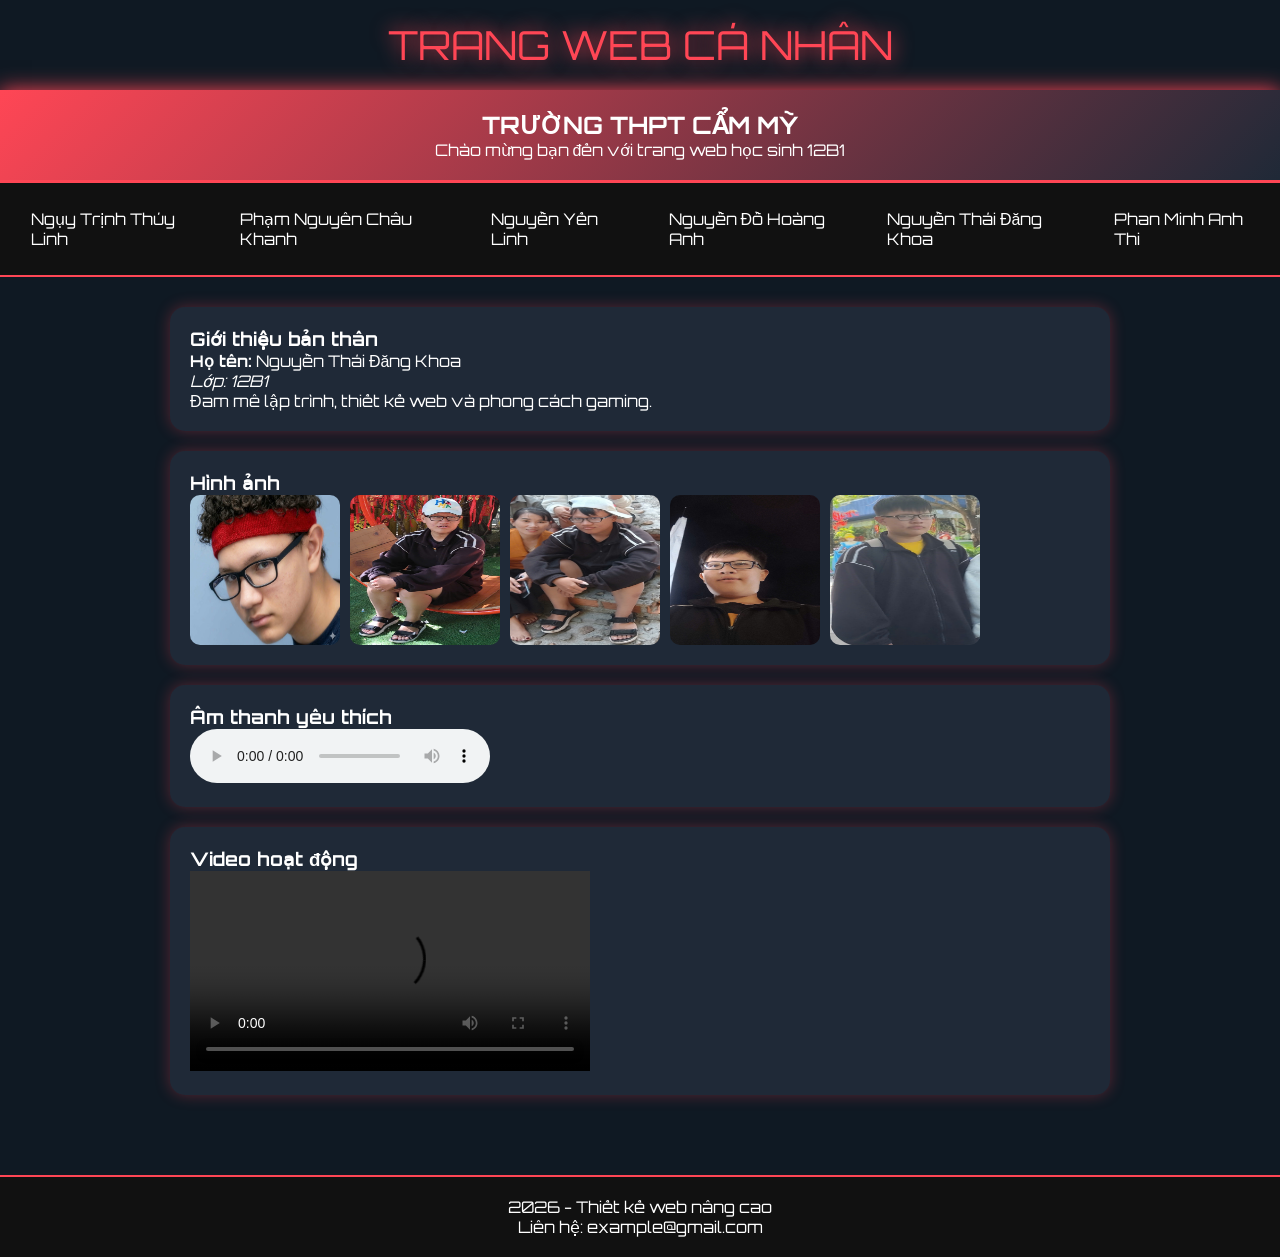
<file: bai11_1.html>
<!doctype html>
<html lang="vi">
  <head>
    <meta charset="UTF-8" />
    <title>Trang Web Cá Nhân - Valorant Style</title>

    <!-- FONT GAMING -->
    <link href="https://fonts.googleapis.com/css2?family=Orbitron:wght@400;700&display=swap" rel="stylesheet" />

    <style>
      * {
        margin: 0;
        padding: 0;
        box-sizing: border-box;
        font-family: "Orbitron", sans-serif;
      }

      body {
        background: #0f1923;
        color: white;
      }

      /* TITLE */
      #tieude {
        text-align: center;
        font-size: 40px;
        color: #ff4655;
        text-shadow: 0 0 20px #ff4655;
        margin: 20px;
      }

      /* HEADER */
      .dautrang {
        background: linear-gradient(135deg, #ff4655, #1f2937);
        padding: 20px;
        text-align: center;
        border-bottom: 3px solid #ff4655;
        box-shadow: 0 0 20px #ff4655;
      }

      /* NAV */
      .dieuhuong {
        display: flex;
        justify-content: center;
        gap: 20px;
        padding: 15px;
        background: #111;
        border-bottom: 2px solid #ff4655;
      }

      .dieuhuong a {
        color: white;
        text-decoration: none;
        padding: 10px 15px;
        border: 1px solid transparent;
        transition: 0.3s;
      }

      .dieuhuong a:hover {
        border: 1px solid #ff4655;
        color: #ff4655;
        box-shadow: 0 0 10px #ff4655;
      }

      /* CONTENT */
      .noidung {
        padding: 30px;
        max-width: 1000px;
        margin: auto;
      }

      /* CARD STYLE */
      .card {
        background: #1f2937;
        padding: 20px;
        border-radius: 15px;
        margin-bottom: 20px;
        box-shadow: 0 0 15px rgba(255, 70, 85, 0.3);
        transition: 0.3s;
      }

      .card:hover {
        transform: scale(1.02);
        box-shadow: 0 0 25px #ff4655;
      }

      /* IMAGE */
      .images {
        display: flex;
        gap: 10px;
        flex-wrap: wrap;
      }

      .images img {
        width: 150px;
        height: 150px;
        border-radius: 10px;
        transition: 0.3s;
      }

      .images img:hover {
        transform: scale(1.1);
        box-shadow: 0 0 15px #ff4655;
      }

      /* MEDIA */
      .amthanh,
      .video {
        margin-top: 20px;
      }

      /* FOOTER */
      .chantrang {
        background: #111;
        text-align: center;
        padding: 20px;
        border-top: 2px solid #ff4655;
        margin-top: 30px;
      }

      /* INTRO ANIMATION */
      .intro {
        position: fixed;
        top: 0;
        left: 0;
        width: 100%;
        height: 100%;
        background: black;
        display: flex;
        justify-content: center;
        align-items: center;
        color: #ff4655;
        font-size: 40px;
        z-index: 999;
        animation: fadeOut 1s forwards;
      }

      @keyframes fadeOut {
        0% {
          opacity: 1;
        }
        80% {
          opacity: 1;
        }
        100% {
          opacity: 0;
          visibility: hidden;
        }
      }
    </style>
  </head>

  <body>
    <!-- INTRO GAME -->
    <div class="intro">VALORANT STYLE WEBSITE</div>

    <p id="tieude">TRANG WEB CÁ NHÂN</p>

    <div class="dautrang">
      <h2>TRƯỜNG THPT CẨM MỸ</h2>
      <p>Chào mừng bạn đến với trang web học sinh 12B1</p>
    </div>

    <div class="dieuhuong">
      <a href="./index.html">Ngụy Trịnh Thúy Linh</a>
      <a href="./PHAMNGUYENCHAUKHANH.html">Phạm Nguyên Châu Khanh</a>
      <a href="./Bai11YL_1.html">Nguyễn Yến Linh</a>
      <a href="./bai11HE_1.html">Nguyễn Đỗ Hoàng Anh</a>
      <a href="./bai11_1.html">Nguyễn Thái Đăng Khoa</a>
      <a href="./Bai11AT.html">Phan Minh Anh Thi</a>
    </div>

    <div class="noidung">
      <div class="card">
        <h3>Giới thiệu bản thân</h3>
        <p><strong>Họ tên:</strong> Nguyễn Thái Đăng Khoa</p>
        <p><em>Lớp: 12B1</em></p>
        <p>Đam mê lập trình, thiết kế web và phong cách gaming.</p>
      </div>

      <div class="card">
        <h3>Hình ảnh</h3>
        <div class="images">
          <img src="./images/dk.jfif" />
          <img src="./images/dk_2.jpg" />
          <img src="./images/dk_3.jpg" />
          <img src="./images/dk_4.jpg" />
          <img src="./images/dk_5.jpg" />
        </div>
      </div>

      <div class="card amthanh">
        <h3>Âm thanh yêu thích</h3>
        <audio src="./musics/at.m4a" controls></audio>
      </div>

      <div class="card video">
        <h3>Video hoạt động</h3>
        <video src="./videos/dk.mp4" width="400" controls></video>
      </div>
    </div>

    <div class="chantrang">
      <p>2026 - Thiết kế web nâng cao</p>
      <p>Liên hệ: example@gmail.com</p>
    </div>
  </body>
</html>
</file>
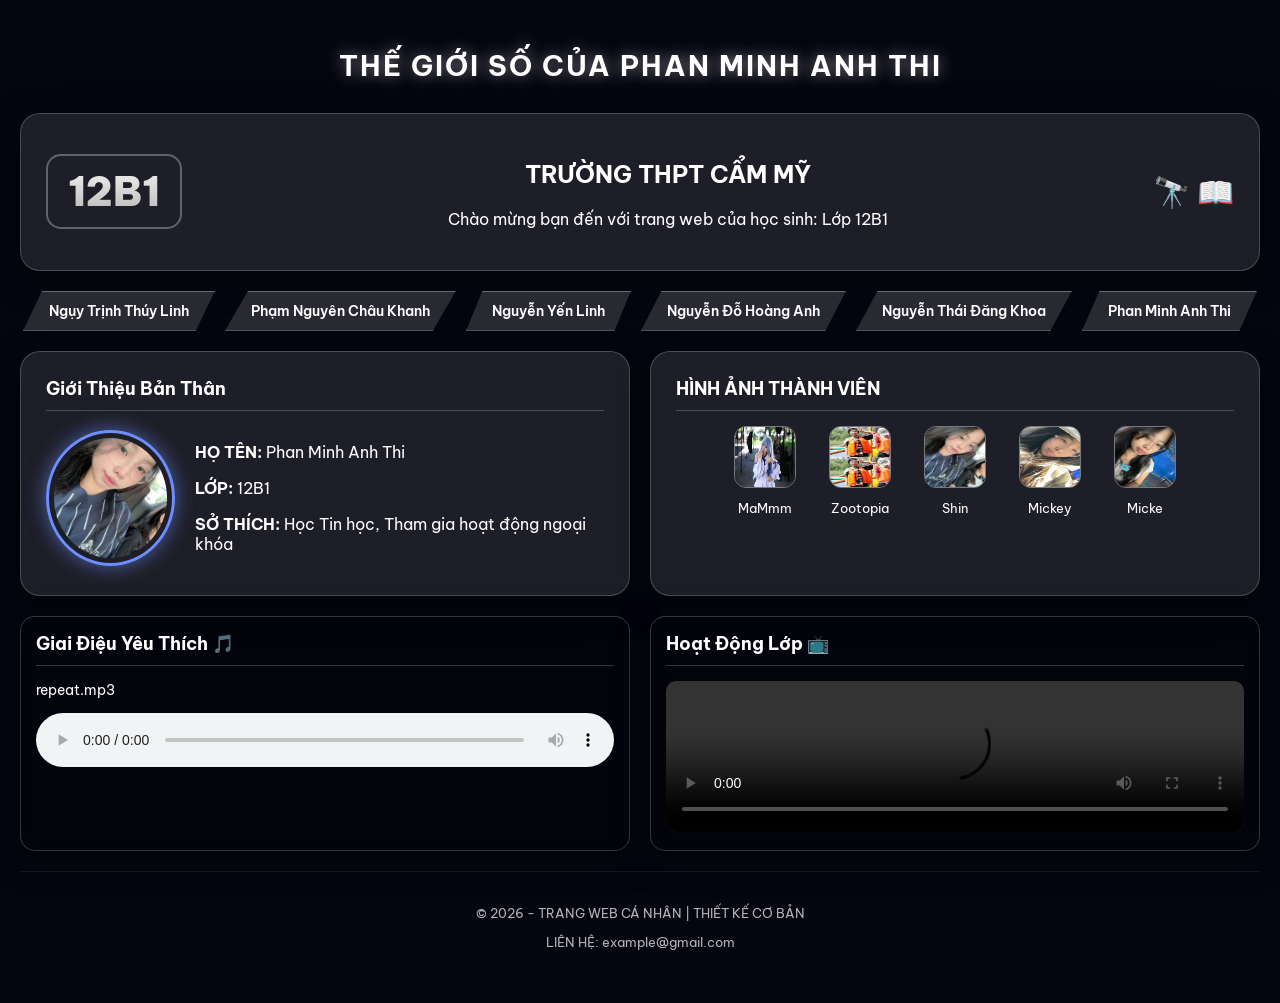
<file: Bai11AT.html>
<!doctype html>
<html lang="vi">
  <head>
    <meta charset="UTF-8" />
    <meta name="viewport" content="width=device-width, initial-scale=1.0" />
    <title>Thế Giới Số Của Nguyễn Yến Linh</title>
    <link href="https://fonts.googleapis.com/css2?family=Montserrat:wght@400;700&family=Be+Vietnam+Pro:wght@300;600&display=swap" rel="stylesheet" />
    <style>
      /* Thiết lập nền Galaxy */
      body {
        margin: 0;
        padding: 20px;
        background: #050510 url("https://images.unsplash.com/photo-1464802686167-b939a6910659?auto=format&fit=crop&q=80&w=2000") no-repeat center center fixed;
        background-size: cover;
        color: white;
        font-family: "Be Vietnam Pro", sans-serif;
      }

      /* Hiệu ứng khung kính mờ */
      .glass {
        background: rgba(255, 255, 255, 0.1);
        backdrop-filter: blur(10px);
        -webkit-backdrop-filter: blur(10px);
        border: 1px solid rgba(255, 255, 255, 0.2);
        border-radius: 20px;
        padding: 25px;
        margin-bottom: 20px;
        box-shadow: 0 8px 32px 0 rgba(0, 0, 0, 0.5);
      }

      /* Tiêu đề chính */
      #tieude {
        text-align: center;
        font-size: 28px;
        font-weight: bold;
        letter-spacing: 2px;
        text-transform: uppercase;
        margin-bottom: 30px;
        color: #fff;
        text-shadow: 0 0 15px rgba(255, 255, 255, 0.5);
      }

      /* Header phong cách hiện đại */
      .header-top {
        display: flex;
        justify-content: space-between;
        align-items: center;
        text-align: center;
      }

      .class-badge {
        font-size: 40px;
        font-weight: 900;
        background: linear-gradient(to bottom, #fff, #aaa);
        -webkit-background-clip: text;
        -webkit-text-fill-color: transparent;
        border: 2px solid rgba(255, 255, 255, 0.3);
        padding: 10px 20px;
        border-radius: 15px;
      }

      /* Thanh điều hướng hình thoi/kim cương */
      .dieuhuong {
        display: flex;
        justify-content: center;
        gap: 10px;
        margin-bottom: 20px;
      }

      .dieuhuong a {
        text-decoration: none;
        color: white;
        padding: 10px 25px;
        background: rgba(255, 255, 255, 0.15);
        border: 1px solid rgba(255, 255, 255, 0.3);
        clip-path: polygon(10% 0%, 100% 0%, 90% 100%, 0% 100%);
        transition: 0.3s;
        font-weight: 600;
        font-size: 14px;
      }

      .dieuhuong a:hover {
        background: rgba(255, 255, 255, 0.3);
        box-shadow: 0 0 15px #23d5ab;
      }

      /* Bố cục nội dung chính */
      .main-content {
        display: grid;
        grid-template-columns: 1fr 1fr;
        gap: 20px;
      }

      /* Giới thiệu bản thân */
      .profile-box {
        display: flex;
        align-items: center;
        gap: 20px;
      }

      .avatar-circle {
        width: 120px;
        height: 120px;
        border-radius: 50%;
        border: 3px solid #6e8efb;
        padding: 5px;
        box-shadow: 0 0 20px rgba(110, 142, 251, 0.6);
      }

      .avatar-circle img {
        width: 100%;
        height: 100%;
        border-radius: 50%;
        object-fit: cover;
      }

      /* Gallery thành viên */
      .gallery {
        display: flex;
        flex-wrap: wrap;
        gap: 15px;
        justify-content: center;
      }

      .member-item {
        text-align: center;
        width: 80px;
      }

      .member-item img {
        width: 60px;
        height: 60px;
        border-radius: 12px;
        border: 1px solid rgba(255, 255, 255, 0.4);
        margin-bottom: 5px;
      }

      /* Khu vực âm thanh video */
      .media-section {
        display: grid;
        grid-template-columns: 1fr 1fr;
        gap: 20px;
      }

      .player-box {
        background: rgba(0, 0, 0, 0.3);
        border-radius: 15px;
        padding: 15px;
      }

      /* Chân trang */
      .chantrang {
        text-align: center;
        font-size: 13px;
        opacity: 0.7;
        padding: 20px;
        border-top: 1px solid rgba(255, 255, 255, 0.1);
      }

      h3 {
        margin-top: 0;
        font-size: 18px;
        border-bottom: 1px solid rgba(255, 255, 255, 0.2);
        padding-bottom: 10px;
        margin-bottom: 15px;
      }
    </style>
  </head>
  <body>
    <p id="tieude">THẾ GIỚI SỐ CỦA PHAN MINH ANH THI</p>

    <div class="glass header-top">
      <div class="class-badge">12B1</div>
      <div>
        <h2>TRƯỜNG THPT CẨM MỸ</h2>
        <p>Chào mừng bạn đến với trang web của học sinh: Lớp 12B1</p>
      </div>
      <div style="font-size: 30px">🔭 📖</div>
    </div>

    <div class="dieuhuong">
      <a href="./index.html">Ngụy Trịnh Thúy Linh</a>
      <a href="./PHAMNGUYENCHAUKHANH.html">Phạm Nguyên Châu Khanh</a>
      <a href="./Bai11YL_1.html">Nguyễn Yến Linh</a>
      <a href="./bai11HE_1.html">Nguyễn Đỗ Hoàng Anh</a>
      <a href="./bai11_1.html">Nguyễn Thái Đăng Khoa</a>
      <a href="./Bai11AT.html">Phan Minh Anh Thi</a>
    </div>

    <div class="main-content">
      <div class="glass">
        <h3>Giới Thiệu Bản Thân</h3>
        <div class="profile-box">
          <div class="avatar-circle">
            <img src="./images/at_3.jpg" alt="Avatar" />
          </div>
          <div>
            <p><strong>HỌ TÊN:</strong> Phan Minh Anh Thi</p>
            <p><strong>LỚP:</strong> 12B1</p>
            <p><strong>SỞ THÍCH:</strong> Học Tin học, Tham gia hoạt động ngoại khóa</p>
          </div>
        </div>
      </div>

      <div class="glass">
        <h3>HÌNH ẢNH THÀNH VIÊN</h3>
        <div class="gallery">
          <div class="member-item"><img src="./images/at_1.jpg" alt="1" /><br /><small>MaMmm</small></div>
          <div class="member-item"><img src="./images/at_2.jpg" alt="2" /><br /><small>Zootopia</small></div>
          <div class="member-item"><img src="./images/at_3.jpg" alt="3" /><br /><small>Shin</small></div>
          <div class="member-item"><img src="./images/at_4.jpg" alt="4" /><br /><small>Mickey</small></div>
          <div class="member-item"><img src="./images/at_5.jpg" alt="5" /><br /><small>Micke</small></div>
        </div>
      </div>
    </div>

    <div class="media-section">
      <div class="glass player-box">
        <h3>Giai Điệu Yêu Thích 🎵</h3>
        <p style="font-size: 14px">repeat.mp3</p>
        <audio src="./musics/at.m4a" controls style="width: 100%"></audio>
      </div>
      <div class="glass player-box">
        <h3>Hoạt Động Lớp 📺</h3>
        <video src="./videos/at.mp4" controls style="width: 100%; height: 150px; border-radius: 10px"></video>
      </div>
    </div>

    <div class="chantrang">
      <p>© 2026 - TRANG WEB CÁ NHÂN | THIẾT KẾ CƠ BẢN</p>
      <p>LIÊN HỆ: example@gmail.com</p>
    </div>
  </body>
</html>
</file>
